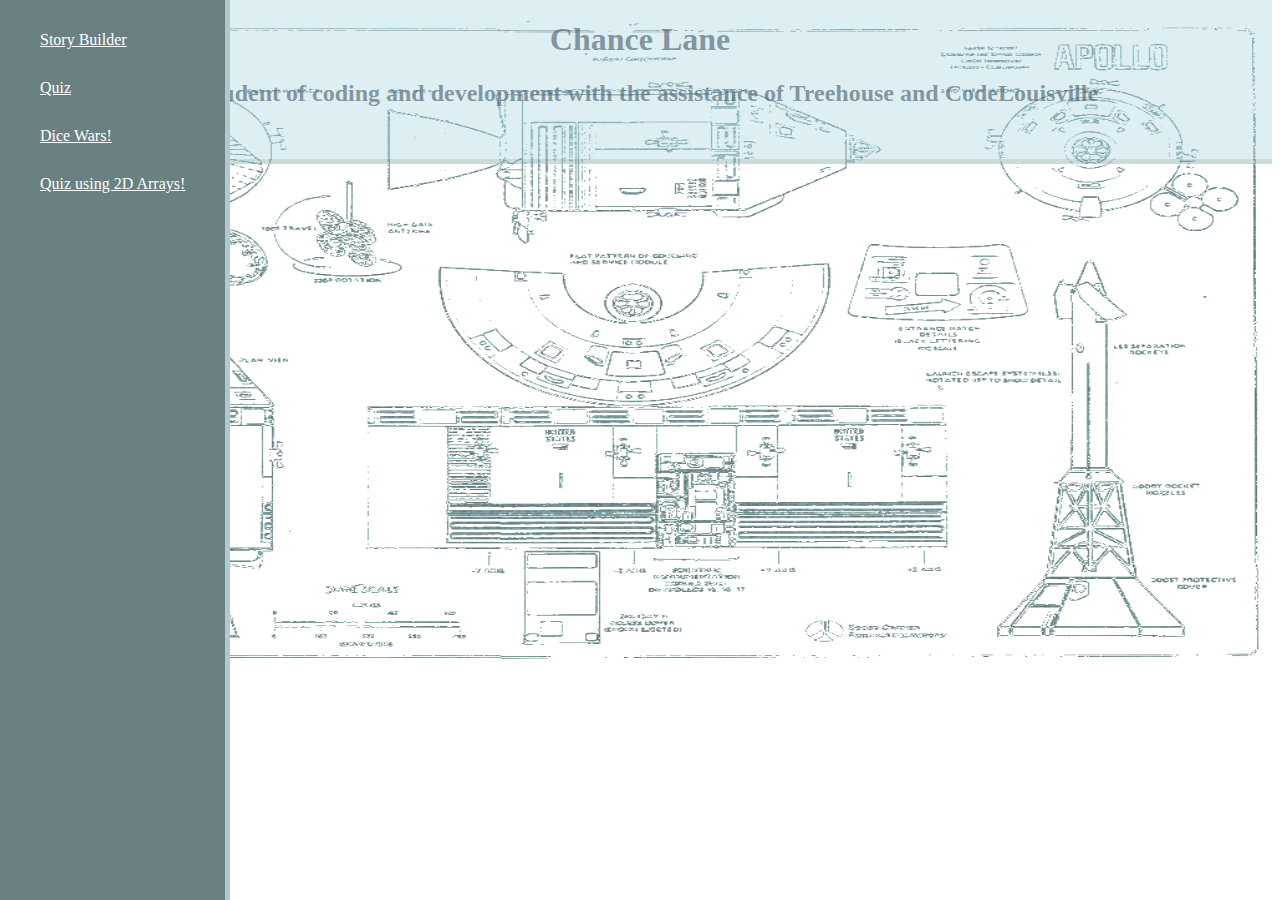
<file: index.html>
<!DOCTYPE html>
<html>
  <head>
    <meta charset="utf-8">    
    <link rel="stylesheet" type="text/css" href="style.css">
    <title>Chance Lane</title>    
  </head>
   
  <body>
    <div class="main"> 
			<h1>Chance Lane</h1>
			<h2>A student of coding and development with the assistance of Treehouse and CodeLouisville</h2>
		<div class="header"> 
			
		</div>
		
		<div class="nav">
			<ul>
				<li><a href="story.html">Story Builder</a></li>
				<li><a href="quiz.html">Quiz</a></li>
				<li><a href="dice.html">Dice Wars!</a></li>
				<li><a href="arrayquiz.html">Quiz using 2D Arrays!</a></li>
			</ul>
		
		</div>
	</div>	
	
		
		 
		
     
  
  
  </body>  
  
  
  </html>
</file>
<file: style.css>
html{
    min-height:100%;/* make sure it is at least as tall as the viewport */
    position:relative
	}

body{
    height:100% /* force the BODY element to match the height of the HTML element */
}


/* main header container properties */
 
.header {
	margin-top: -10rem;
	padding: 6rem;
	background-color: lightblue;
	opacity: 0.4;
	border-bottom: 5px solid rgb(126, 166, 169); 
	

	
	 
}

.main {
  	

	background: url(img/apollo1.png);
    background-size: 100% 100%;
    background-repeat: no-repeat;
    min-height: 40em;
    

	
	 
	 
}
h1 {
	text-align: center;
	color: rgba(1, 3, 15, 0.62);
	font-style: bold;
	
	 
	}

h2 {
	text-align: center;
	color: rgba(1, 3, 15, 0.62);
	font-style: bold;
	
	 
	}
		

	

.nav
{   position: absolute;
    top:0;
    bottom:0;
    left:0;
    /* right:0; */
    overflow:hidden;
    background-color: #6B8082;
	   border-right: 5px solid rgb(179, 200, 202);
	
}


div ul {
padding: 0 40px;
}
div ul li {
line-height: 3rem;
list-style: none;
text-align: left;

}



/* unvisited link */
a:link {
    color: white;
}

/* visited link */
a:visited {
    color: lightblue;
}

/* mouse over link */
a:hover {
    color: lightblue;
}

/* selected link */
a:active {
    color: grey;
}



}
</file>
